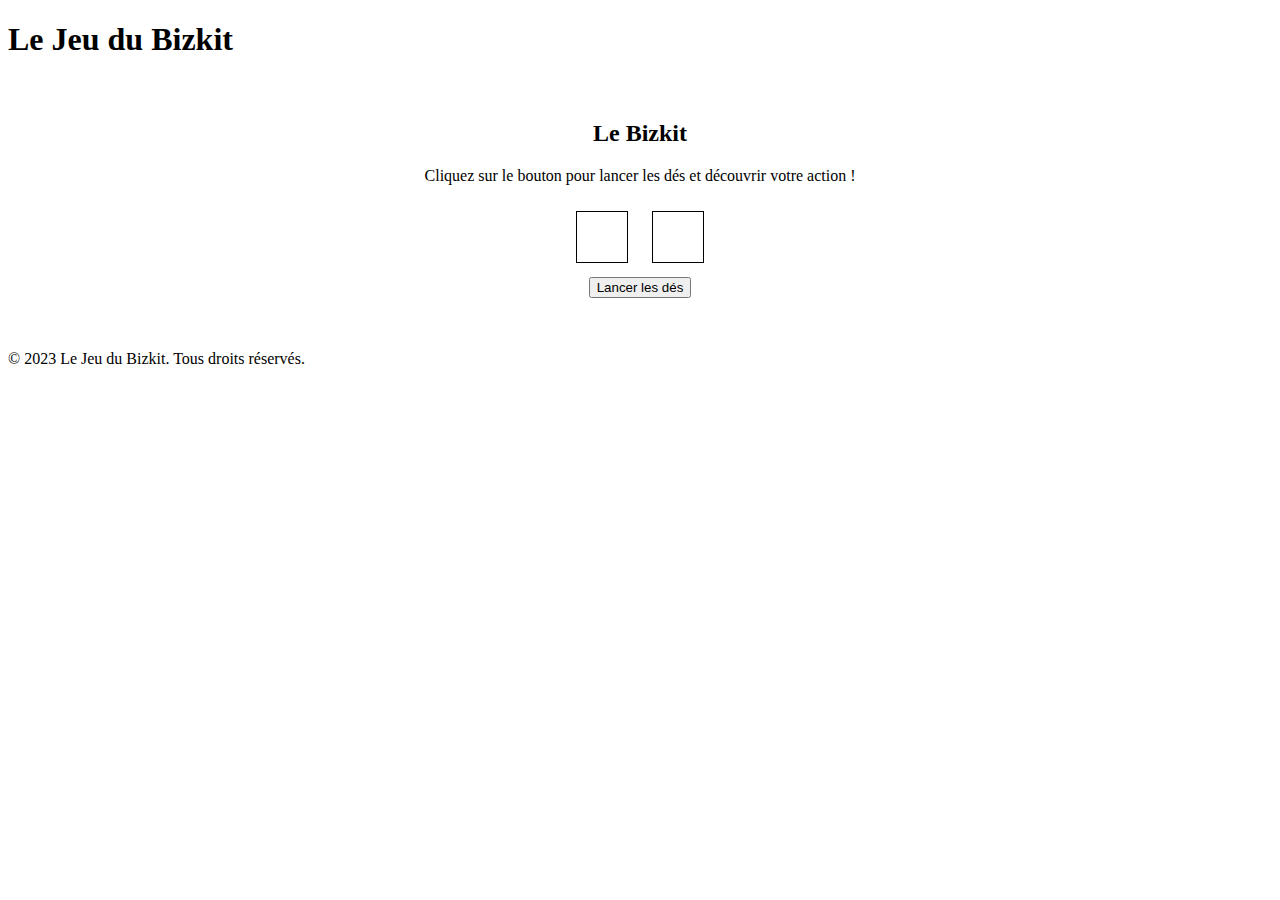
<file: dés.html>
<!DOCTYPE html>
<html lang="fr">
<head>
    <meta charset="UTF-8">
    <meta name="viewport" content="width=device-width, initial-scale=1.0">
    <title>Dés 2D</title>
    <style>
        /* Vos styles CSS ici */
        .dice {
            display: inline-block;
            width: 50px;
            height: 50px;
            margin: 10px;
            border: 1px solid #000;
            background-color: #fff;
            position: relative;
        }

        .dot {
            width: 10px;
            height: 10px;
            border-radius: 50%;
            background-color: #000;
            position: absolute;
        }

        .filled {
            display: block;
        }

        .empty {
            display: none;
        }

        .game {
            text-align: center;
            padding: 20px;
        }
    </style>
</head>

<body>

    <header>
        <h1>Le Jeu du Bizkit</h1>
    </header>
    <main>
        <section class="game">
            <h2>Le Bizkit</h2>
            <p id="instructions">Cliquez sur le bouton pour lancer les dés et découvrir votre action !</p>
            <div id="diceContainer">
                <div class="dice" id="dice1">
                    <!-- Les côtés du dé ici -->
                </div>
                <div class="dice" id="dice2">
                    <!-- Les côtés du dé ici -->
                </div>
            </div>
            <button id="rollDiceButton">Lancer les dés</button>
            <p id="actionResult"></p>
        </section>
    </main>

    <footer>
        <p>&copy; 2023 Le Jeu du Bizkit. Tous droits réservés.</p>
    </footer>

    <script>
        document.addEventListener('DOMContentLoaded', function() 
        {
            const rollDiceButton = document.getElementById('rollDiceButton');
            const actionResult = document.getElementById('actionResult');
            const dice1 = document.getElementById('dice1');
            const dice2 = document.getElementById('dice2');
            const diceValues = [1, 2, 3, 4, 5, 6];

            rollDiceButton.addEventListener('click', function() 
            {
                const dice1Value = rollDice();
                const dice2Value = rollDice();

                const result = determineAction(dice1Value + dice2Value);
                actionResult.textContent = result;

                // Afficher les dés correspondants
                displayDice(dice1, dice1Value);
                displayDice(dice2, dice2Value);

                instructions.textContent = "Cliquez sur le bouton pour relancer les dés !";
            });

            function rollDice() 
            {
                return diceValues[Math.floor(Math.random() * diceValues.length)];
            }

            function displayDice(diceElement, value) 
            {
                diceElement.innerHTML = ''; // Effacer le contenu précédent

                const dots = 
                [
                    [0, 0, 0, 0, 1, 0, 0, 0, 0], // 1
                    [1, 0, 0, 0, 0, 0, 0, 0, 1], // 2
                    [1, 0, 0, 0, 1, 0, 0, 0, 1], // 3
                    [1, 0, 1, 0, 0, 0, 1, 0, 1], // 4
                    [1, 0, 1, 0, 1, 0, 1, 0, 1], // 5
                    [1, 1, 1, 0, 0, 0, 1, 1, 1]  // 6
                ];

                const dice = dots[value - 1];
                for (let i = 0; i < 9; i++) 
                {
                    const dot = document.createElement('div');
                    dot.className = 'dot ' + (dice[i] ? 'filled' : 'empty');
                    diceElement.appendChild(dot);
                }
            }

            function determineAction(totalValue) 
            {
                // Logique pour déterminer l'action basée sur la somme des dés
            }
        });
    </script>

</body>

</html>
</file>
